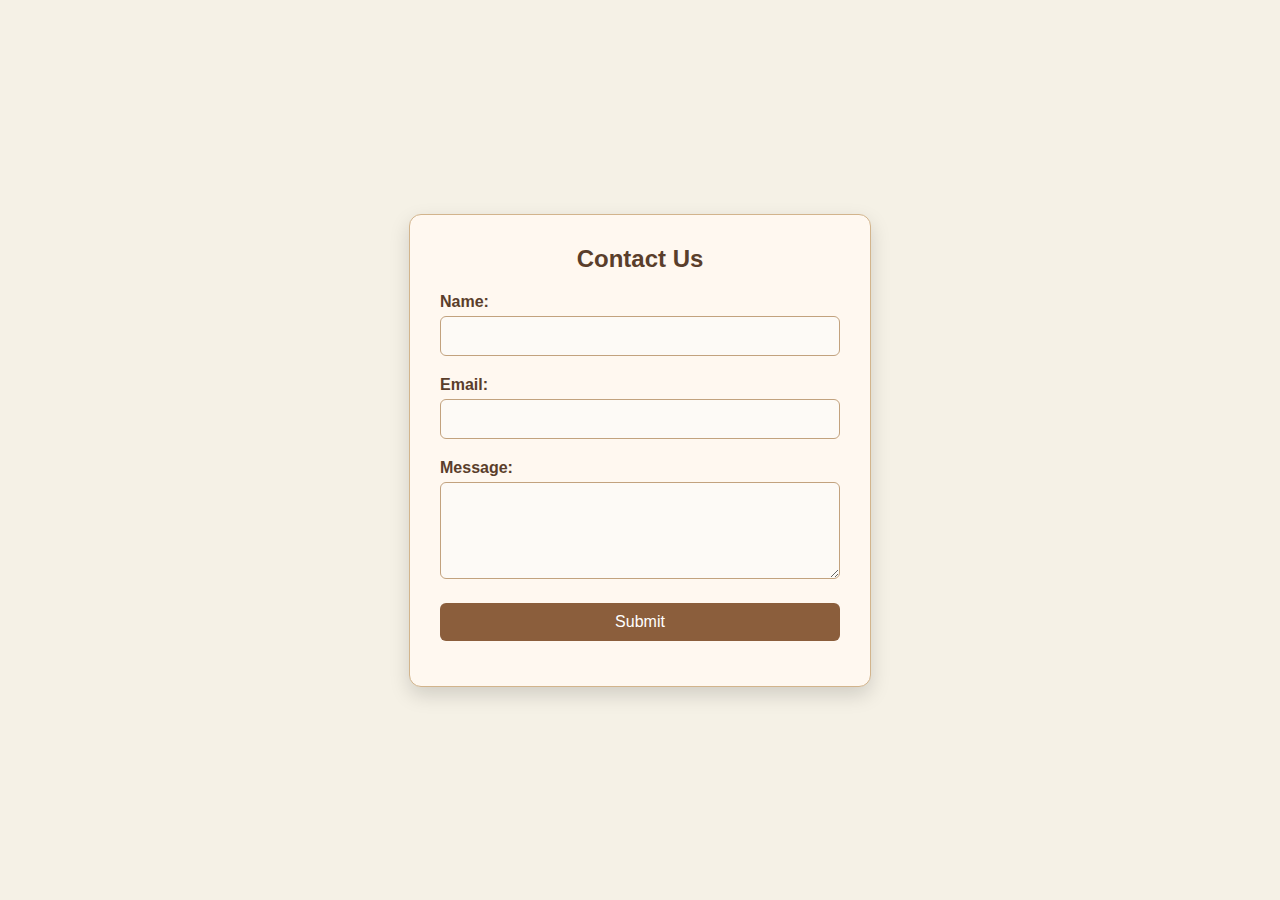
<file: index.html>
<!DOCTYPE html>
<html lang="en">
<head>
  <meta charset="UTF-8" />
  <meta name="viewport" content="width=device-width, initial-scale=1.0"/>
  <title>Contact Form</title>
  <link rel="stylesheet" href="style.css" />
</head>
<body>
  <form id="contactForm" novalidate>
    <h2>Contact Us</h2>

    <div class="form-group">
      <label for="name">Name:</label>
      <input type="text" id="name" required />
      <div class="error" id="nameError"></div>
    </div>

    <div class="form-group">
      <label for="email">Email:</label>
      <input type="email" id="email" required />
      <div class="error" id="emailError"></div>
    </div>

    <div class="form-group">
      <label for="message">Message:</label>
      <textarea id="message" rows="5" required></textarea>
      <div class="error" id="messageError"></div>
    </div>

    <button type="submit">Submit</button>
    <div id="formSuccess" class="success"></div>
  </form>

  <script src="script.js"></script>
</body>
</html>
</file>
<file: style.css>
body {
  margin: 0;
  padding: 0;
  background-color: #f5f1e6;
  font-family: 'Segoe UI', Tahoma, Geneva, Verdana, sans-serif;
  display: flex;
  justify-content: center;
  align-items: center;
  height: 100vh;
}

form {
  background-color: #fff8f0;
  border: 1px solid #d2b48c;
  border-radius: 12px;
  padding: 30px;
  width: 90%;
  max-width: 400px;
  box-shadow: 0 8px 20px rgba(0, 0, 0, 0.15);
  position: relative;
}

form h2 {
  margin-top: 0;
  margin-bottom: 20px;
  text-align: center;
  color: #5a3e2b;
}

label {
  font-weight: bold;
  color: #5a3e2b;
}

input,
textarea {
  width: 100%;
  padding: 10px;
  margin-top: 5px;
  box-sizing: border-box;
  border: 1px solid #c2a27e;
  border-radius: 6px;
  background-color: #fdfaf6;
  font-size: 1em;
}

.form-group {
  margin-bottom: 20px;
}

.error {
  color: #d9534f;
  font-size: 0.85em;
  margin-top: 5px;
}

.success {
  color: #3c763d;
  font-weight: bold;
  text-align: center;
  margin-top: 15px;
}

button {
  background-color: #8b5e3c;
  color: white;
  padding: 10px 15px;
  border: none;
  border-radius: 6px;
  cursor: pointer;
  width: 100%;
  font-size: 1em;
  position: relative;
  transition: transform 0.3s ease;
}

.button-escape {
  z-index: 10;
}
</file>
